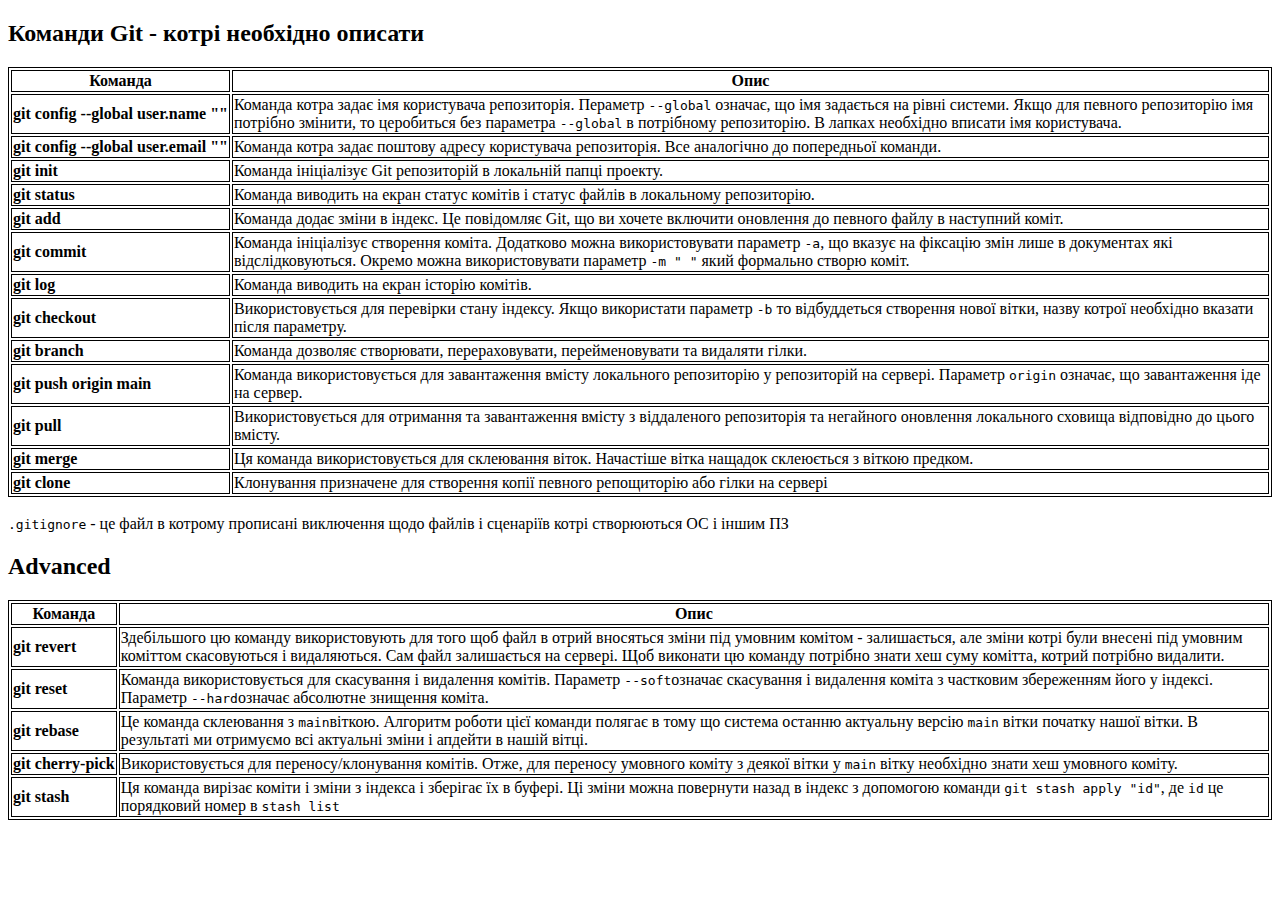
<file: index.html>
<!DOCTYPE html>
<html>
<head>
	<meta charset="utf-8">
	<meta name="viewport" content="width=device-width, initial-scale=1">
	<title>Home work #1 "Інструменти розробки (VSCode, Git, Github)"</title>
	<link rel="stylesheet" href="styles.css">
</head>
<body>

<h2>Команди Git - котрі необхідно описати</h2>

<table>
  <tr>
    <th>Команда</th>
    <th>Опис</th>
  </tr>
  <tr>
    <td><b><span>git config --global user.name ""</span></b><nobr></td>
    <td>Команда котра задає імя користувача репозиторія. Пераметр <code>--global</code> означає, що імя задається на рівні системи. Якщо для певного репозиторію імя потрібно змінити, то церобиться без параметра <code>--global</code> в потрібному репозиторію. В лапках необхідно вписати імя користувача.</td>
  </tr>
  <tr>
    <td><b><span>git config --global user.email ""</span></b></td>
    <td>Команда котра задає поштову адресу користувача репозиторія. Все аналогічно до попередньої команди.</td>
  </tr>
  <tr>
    <td><b>git init</b></td>
    <td>Команда ініціалізує Git репозиторій в локальній папці проекту.</td>
  </tr>
  <tr>
    <td><b>git status</b></td>
    <td>Команда виводить на екран статус комітів і статус файлів в локальному репозиторію.</td>
  </tr>
  <tr>
    <td><b>git add</b></td>
    <td>Команда додає зміни в індекс. Це повідомляє Git, що ви хочете включити оновлення до певного файлу в наступний коміт.</td>
  </tr>
  <tr>
    <td><b>git commit</b></td>
    <td>Команда ініціалізує створення коміта. Додатково можна використовувати параметр <code>-а</code>, що вказує на фіксацію змін лише в документах які відслідковуються. Окремо можна використовувати параметр <code>-m " "</code> який формально створю коміт.</td>
  </tr>
  <tr>
    <td><b>git log</b></td>
    <td>Команда виводить на екран історію комітів.</td>
  </tr>
  <tr>
    <td><b>git checkout</b></td>
    <td>Використовується для перевірки стану індексу. Якщо використати параметр <code>-b</code> то відбуддеться створення нової вітки, назву котрої необхідно вказати після параметру.</td>
  </tr>
  <tr>
    <td><b>git branch</b></td>
    <td>Команда дозволяє створювати, перераховувати, перейменовувати та видаляти гілки.</td>
  </tr>
  <tr>
    <td><b>git push origin main</b></td>
    <td>Команда використовується для завантаження вмісту локального репозиторію у репозиторій на сервері. Параметр <code>origin</code> означає, що завантаження іде на сервер.</td>
  </tr>
   <tr>
    <td><b>git pull</b></td>
    <td>Використовується для отримання та завантаження вмісту з віддаленого репозиторія та негайного оновлення локального сховища відповідно до цього вмісту.</td>
  </tr>
  <tr>
    <td><b>git merge</b></td>
    <td>Ця команда використовується для склеювання віток. Начастіше вітка нащадок склеюється з віткою предком.</td>
  </tr>
  <tr>
    <td><b>git clone</b></td>
    <td>Клонування призначене для створення копії певного репощиторію або гілки на сервері</td>
  </tr>
</table>
<br>
<span><code>.gitignore</code> - це файл в котрому прописані виключення щодо файлів і сценаріїв котрі створюються ОС і іншим ПЗ</span>

<h2>Advanced</h2>
<table>
  <tr>
    <th>Команда</th>
    <th>Опис</th>
  </tr>
  <tr>
    <td><b>git revert</b></td>
    <td>Здебільшого цю команду використовують для того щоб файл в отрий вносяться зміни під умовним комітом - залишається, але зміни котрі були внесені під умовним коміттом скасовуються і видаляються. Сам файл залишається на сервері. Щоб виконати цю команду потрібно знати хеш суму комітта, котрий потрібно видалити.</td>
  </tr>
  <tr>
    <td><b>git reset</b></td>
    <td>Команда використовується для скасування і видалення комітів. Параметр <code>--soft</code>означає скасування і видалення коміта з частковим збереженням його у індексі. Параметр <code>--hard</code>означає абсолютне знищення коміта.</td>
  </tr>
  <tr>
    <td><b>git rebase</b></td>
    <td>Це команда склеювання з <code>main</code>віткою. Алгоритм роботи цієї команди полягає в тому що система останню актуальну версію <code>main</code> вітки початку нашої вітки. В результаті ми отримуємо всі актуальні зміни і апдейти в нашій вітці.</td>
  </tr>
  <tr>
    <td><b><span>git cherry-pick  </span></b></td>
    <td>Використовується для переносу/клонування комітів. Отже, для переносу умовного коміту з деякої вітки у <code>main</code> вітку необхідно знати хеш умовного коміту.</td>
  </tr>
  <tr>
    <td><b>git stash</b></td>
    <td>Ця команда вирізає коміти і зміни з індекса і зберігає їх в буфері. Ці зміни можна повернути назад в індекс з допомогою команди <code>git stash apply "id"</code>, де <code>id</code> це порядковий номер в <code>stash list</code></td>
  </tr>
</table>

</body>
</html>
</file>
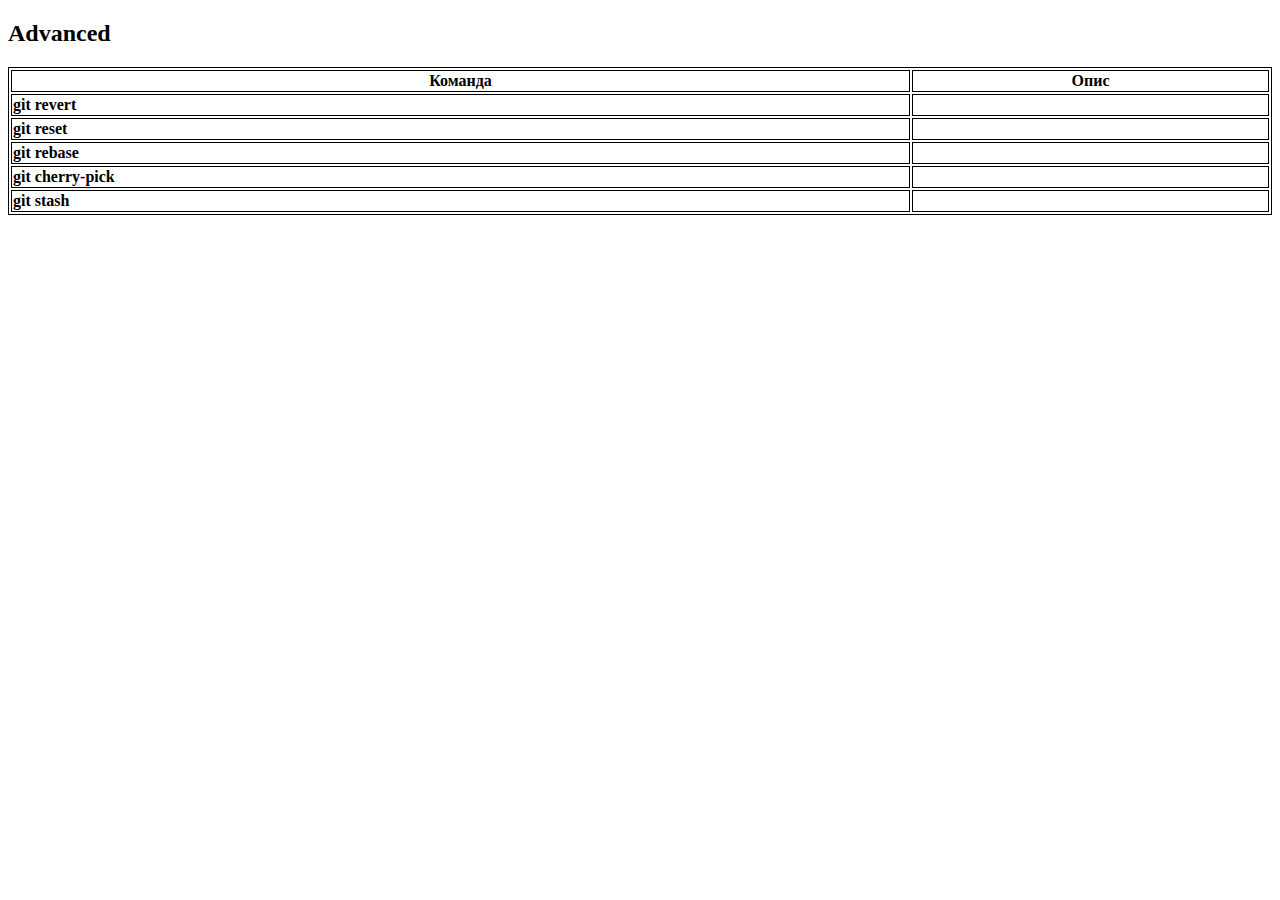
<file: advanced/advanced.html>
<!DOCTYPE html>
<html>
<head>
	<meta charset="utf-8">
	<meta name="viewport" content="width=device-width, initial-scale=1">
	<title>Home work #1. Advansed</title>
<style>
table, th, td {border:1px solid black;}
</style>
</head>
<body>
<h2>Advanced</h2>
<table style="width:100%">
  <tr>
    <th>Команда</th>
    <th>Опис</th>
  </tr>
  <tr>
    <td><b>git revert</b></td>
    <td></td>
  </tr>
  <tr>
    <td><b>git reset</b></td>
    <td></td>
  </tr>
  <tr>
    <td><b>git rebase</b></td>
    <td></td>
  </tr>
  <tr>
    <td><b>git cherry-pick</b></td>
    <td></td>
  </tr>
  <tr>
    <td><b>git stash</b></td>
    <td></td>
  </tr>
</table>
</body>
</html>
</file>
<file: styles.css>
table, th, td {
  border:1px solid black;
}

table {
  width: 100%;
}

span {
 white-space: nowrap;
}
</file>
